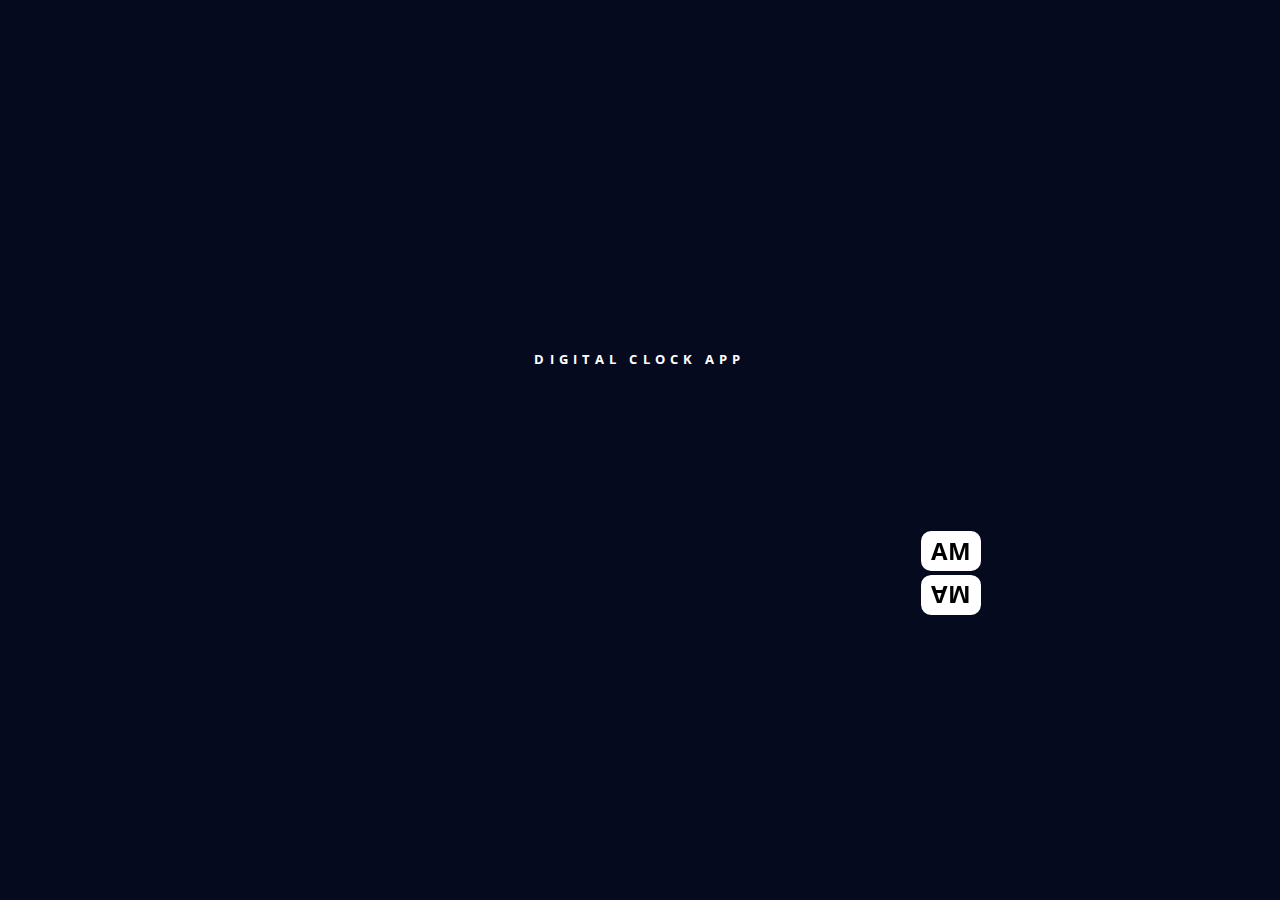
<file: index2.html>
<html lang="en">
<head>
    <meta charset="UTF-8">
    <meta http-equiv="X-UA-Compatible" content="IE=edge">
    <meta name="viewport" content="width=device-width, initial-scale=1.0">
    <link rel="stylesheet" href="style2.css">
    <title>DIGITAL CLOCK APP</title>
</head>
<body>
    <div class="clock">
        <h2>DIGITAL CLOCK APP</h2>
        <div class="time">
            <div>
                <span id="hour">00</span>
                <span id="hourText">Hours</span>
            </div>
            <div><span id="minutes">00</span><span id="minutesText">Minutes</span></div>
            <div><span id="seconds">00</span><span id="secondsText">Seconds</span></div>
            <div><span id="time">AM</span></div>
        </div>
    </div>
        <script>
            function time(){
  let hours=document.querySelector("#hour");
  let minutes=document.querySelector("#minutes");
  let seconds=document.querySelector("#seconds");
  let time=document.querySelector("#time");

  let setHour=new Date().getHours();
  let setMinutes=new Date().getMinutes();
  let setSeconds=new Date().getSeconds();
  let setTime="AM";

  if(setHour>12){
    setHour-=12;
    setTime="PM";
  }
  else{
    setTime="AM";
  }
  //using ternary operator
  setHour=(setHour<10)? "0" + setHour:setHour;
  setMinutes=(setMinutes<10)? "0" +setMinutes:setMinutes;
  setSeconds=(setSeconds<10)? "0" +setSeconds:setSeconds;

  hours.innerHTML=setHour;
  minutes.innerHTML=setMinutes;
  seconds.innerHTML=setSeconds;
  time.innerHTML=setTime;
}

var animations=setInterval(time,1000);
        </script>
    
</body>
</html>
</file>
<file: style2.css>
@import url('https://fonts.googleapis.com/css?family=Open+Sans:300,400,600,700,800&display=swap');
*
{
	margin: 0;
	padding: 0;
	box-sizing: border-box;
	font-family: 'Open Sans', sans-serif;
}
body
{
	display: flex;
	justify-content: center;
	align-items: center;
	min-height: 100vh;
	/* background: #060a1f; */
    background: #060a1f;
}
.clock h2{
    font-size: 0.8em;
    color: white;
    text-align: center;
    margin: 20px 0;
    font-weight: 700;
    letter-spacing: 0.4em;
}
.time{
	position: relative;
    display: flex;
	
}
#hour,#seconds,#minutes{
	transform: translateX(-150vh);
}
#seconds{
	animation: clockAnimation 4.5s forwards;
}
#minutes{
	animation: clockAnimation 4.5s 2.5s forwards;
}
#hour{
	animation:clockAnimation 3.5s 4.5s forwards;
}

@keyframes clockAnimation {
	0%{
		transform: translateX(-100vh);
		
	}
	25%{
		transform:translateY(25px);
	}
	50%{
		transform:translateY(50px);
	}
	100%{
		transform: translateX(0);
		transform: translateY(0px);
	}
	
}
#hourText,#minutesText,#secondsText{
	animation:textAnimation 1s 5.5s forwards;
}

@keyframes textAnimation {
	from{
		transform: translateX(-100vh);
		filter: blur(5px);
		opacity: 0;
	}
	to{
		transform: translateX(0);
		filter: blur(0);
		opacity: 1;
	}
}

.clock .time div{
    margin: 0 5px;
    -webkit-box-reflect: below .5px linear-gradient(transparent,#0004);
}
.clock .time div span{
    border-radius: 10px;
    background-image: linear-gradient(270deg,#16E7CF,#00A89D);
    display: block;
    width: 167px;
    height: 153px;
	color: #51FFA4;
    font-weight: 700;
	display: flex;
	justify-content: center;
	align-items: center;
	font-size: 3.5em;
	z-index: 10;
	box-shadow: 0 0 0 1px rgba(0,0,0,.2);
}

.clock .time div span:nth-child(2)
{
	height: 30px;
	font-size: 0.7em;
	letter-spacing: 0.2em;
	font-weight: 500;
	z-index: 9;
	background: #060a1f;
    color: white;
	text-transform: uppercase;
	opacity: 0;

}
.clock .time div:nth-last-child(1) span
{
    position: absolute;
	bottom: 0;
	width: 60px;
	height: 40px;
	font-size: 1.5em;
    margin: 0 15px;
	background: #fff;
	color: #000;
	
}
.clock .time div:nth-last-child(1){
    -webkit-box-reflect: below 4px linear-gradient(transparent,#0004);
}
#seconds{
	color:green;
}
@media screen and (max-width: 700px){
	.clock .time div:nth-last-child(1) span{
		position: absolute;
		top: 200px;
		right: 20px;
	}
	.clock .time div:nth-last-child(1)span{
		-webkit-box-reflect: none;
	}
	.clock .time div span{
		width: 140px;
	}
}
</file>
